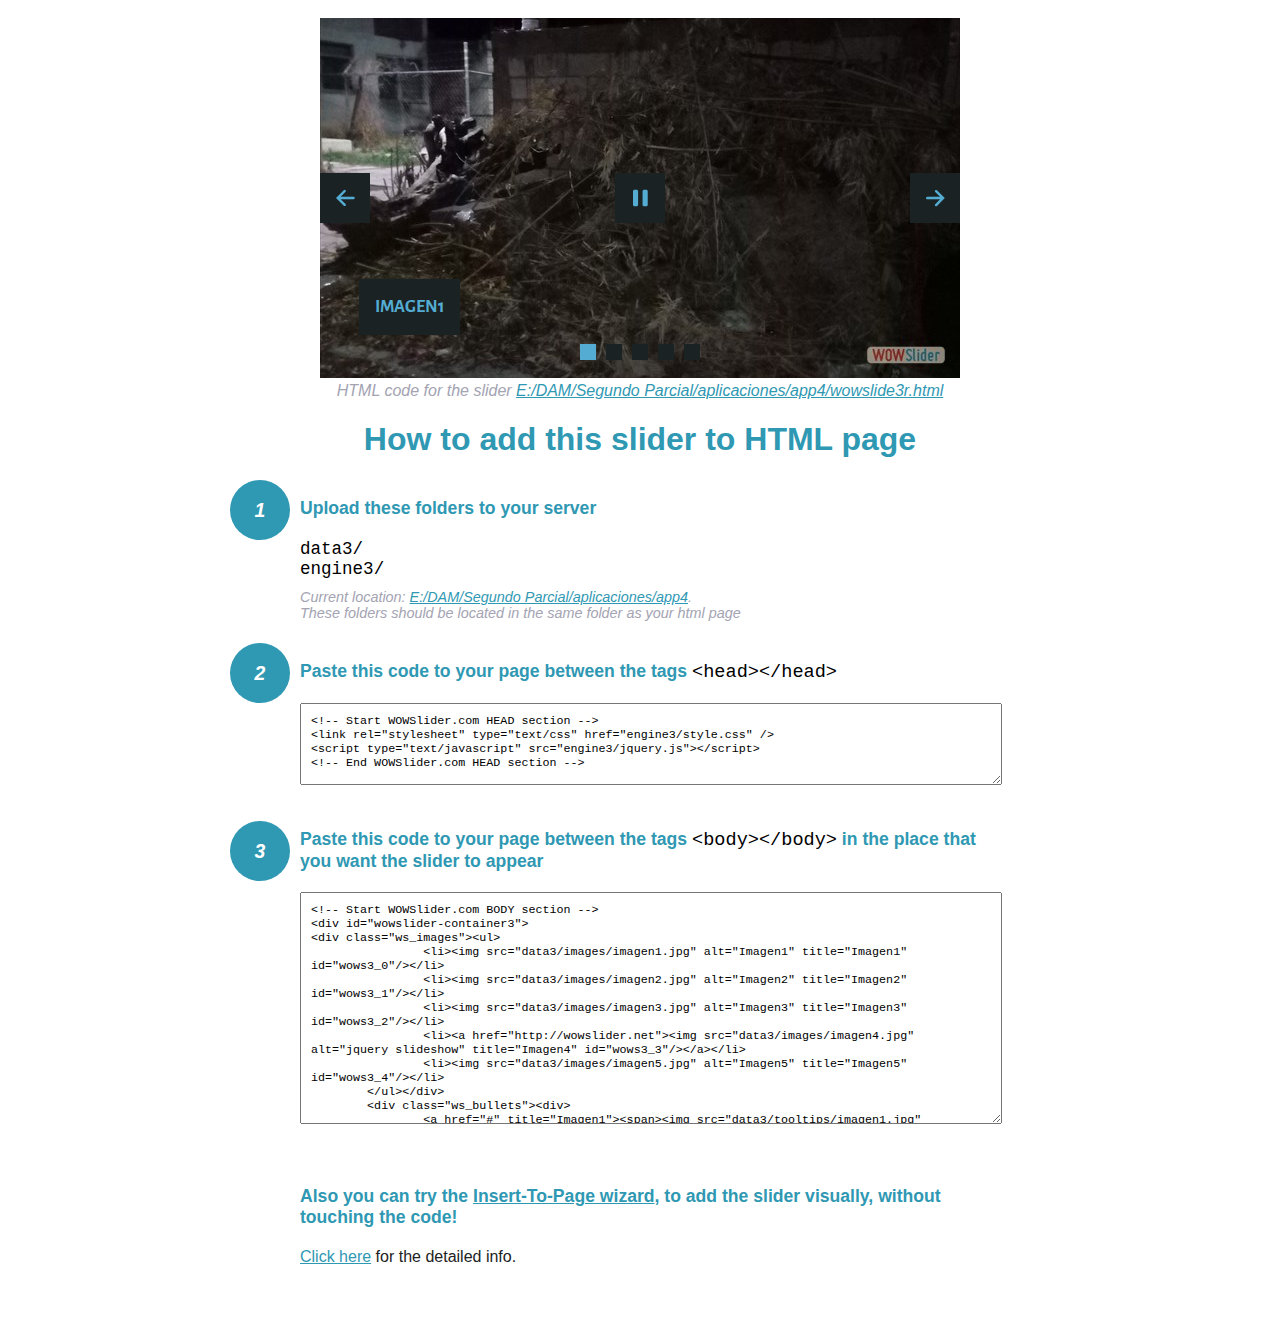
<file: wowslide3r-howto.html>
<!DOCTYPE html>
<html>
<head>
	<title>WOWSlider</title>
	<meta http-equiv="content-type" content="text/html; charset=utf-8" />
	<meta name="description" content="WOWSlider" />
	
	<!-- Start WOWSlider.com HEAD section --> <!-- add to the <head> of your page -->
	<link rel="stylesheet" type="text/css" href="engine3/style.css" />
	<script type="text/javascript" src="engine3/jquery.js"></script>
	<!-- End WOWSlider.com HEAD section -->


<style>
.instuction {
	font-family: sans-serif, Arial;
	display: block;
	margin: 0 auto;
	max-width: 820px;
	width: 100%;
	padding: 0 70px;
	color: #222;
	-webkit-box-sizing: border-box;
	-moz-box-sizing: border-box;
	box-sizing: border-box;
}
.instuction h1 img {
	max-width: 170px;
	vertical-align: middle;
	margin-bottom: 10px;
}
.instuction h1 {
	color: #2F98B3;
	text-align: center;
}
.instuction h2 {
	position: relative;
	font-size: 1.1em;
	color: #2F98B3;
	margin-bottom: 20px;
	margin-top: 40px;
}
.instuction h2 span.num {
	position: absolute;
	left: -70px;
	top: -18px;
	display: inline-block;
	vertical-align: middle;
	font-style: italic;
	font-size: 1.1em;
	width: 60px;
	height: 60px;
	line-height: 60px;
	text-align: center;
	background: #2F98B3;
	color: #fff;
	border-radius: 50%;
}
.instuction .mono {
	color: #000;
	font-family: monospace;
	font-size: 1.3em;
	font-weight: normal;
}
.instuction li.mono {
	font-size: 1.5em;
}

.instuction ul {
	font-size: 0.9em;
	margin-top: 0;
	padding-left: 0;
	list-style: none;
}
.instuction .note {
	color: #A3A3B2;
	font-style: italic;
	padding-top: 10px;
}
.instuction p.note {
	text-align: center;
	padding-top: 0;
	margin-top: 4px;
}
.instuction textarea {
	font-size: 0.9em;
	min-height: 60px;
	padding: 10px;
	margin: 0;
	overflow: auto;
	max-width: 100%;
	width: 100%;
}
.instuction a,
.instuction a:visited {
	color: #2F98B3;
}
</style>


</head>
<body style="margin:auto">

<br>

<!-- Start WOWSlider.com BODY section --> <!-- add to the <body> of your page -->
<div id="wowslider-container3">
<div class="ws_images"><ul>
		<li><img src="data3/images/imagen1.jpg" alt="Imagen1" title="Imagen1" id="wows3_0"/></li>
		<li><img src="data3/images/imagen2.jpg" alt="Imagen2" title="Imagen2" id="wows3_1"/></li>
		<li><img src="data3/images/imagen3.jpg" alt="Imagen3" title="Imagen3" id="wows3_2"/></li>
		<li><a href="http://wowslider.net"><img src="data3/images/imagen4.jpg" alt="jquery slideshow" title="Imagen4" id="wows3_3"/></a></li>
		<li><img src="data3/images/imagen5.jpg" alt="Imagen5" title="Imagen5" id="wows3_4"/></li>
	</ul></div>
	<div class="ws_bullets"><div>
		<a href="#" title="Imagen1"><span><img src="data3/tooltips/imagen1.jpg" alt="Imagen1"/>1</span></a>
		<a href="#" title="Imagen2"><span><img src="data3/tooltips/imagen2.jpg" alt="Imagen2"/>2</span></a>
		<a href="#" title="Imagen3"><span><img src="data3/tooltips/imagen3.jpg" alt="Imagen3"/>3</span></a>
		<a href="#" title="Imagen4"><span><img src="data3/tooltips/imagen4.jpg" alt="Imagen4"/>4</span></a>
		<a href="#" title="Imagen5"><span><img src="data3/tooltips/imagen5.jpg" alt="Imagen5"/>5</span></a>
	</div></div><div class="ws_script" style="position:absolute;left:-99%"><a href="http://wowslider.net">jquery carousel slider</a> by WOWSlider.com v8.8</div>
<div class="ws_shadow"></div>
</div>	
<script type="text/javascript" src="engine3/wowslider.js"></script>
<script type="text/javascript" src="engine3/script.js"></script>
<!-- End WOWSlider.com BODY section -->


<div class="instuction">
	<p class="note">HTML code for the slider <a href="file:///E:/DAM/Segundo Parcial/aplicaciones/app4/wowslide3r.html">E:/DAM/Segundo Parcial/aplicaciones/app4/wowslide3r.html</a></p>

	<h1>
		How to add this slider to HTML page
	</h1>

	<h2><span class="num">1</span> Upload these folders to your server</h2>
	<ul>
		<li class="mono">data3/</li>
		<li class="mono">engine3/</li>
		<li class="note">Current location: <a href="file:///E:/DAM/Segundo Parcial/aplicaciones/app4">E:/DAM/Segundo Parcial/aplicaciones/app4</a>. <br>These folders should be located in the same folder as your html page</li>
	</ul>

	<h2><span class="num">2</span> Paste this code to your page between the tags <span class="mono">&lt;head&gt;&lt;/head&gt;</span></h2>
	<textarea onclick="this.select()">&lt;!-- Start WOWSlider.com HEAD section --&gt;
&lt;link rel=&quot;stylesheet&quot; type=&quot;text/css&quot; href=&quot;engine3/style.css&quot; /&gt;
&lt;script type=&quot;text/javascript&quot; src=&quot;engine3/jquery.js&quot;&gt;&lt;/script&gt;
&lt;!-- End WOWSlider.com HEAD section --&gt;</textarea>


	<h2><span class="num" style="top: -8px;">3</span> Paste this code to your page between the tags <span class="mono">&lt;body&gt;&lt;/body&gt;</span> in the place that you want the slider to appear</h2>
	<textarea onclick="this.select()" rows="15">&lt;!-- Start WOWSlider.com BODY section --&gt;
&lt;div id=&quot;wowslider-container3&quot;&gt;
&lt;div class=&quot;ws_images&quot;&gt;&lt;ul&gt;
		&lt;li&gt;&lt;img src=&quot;data3/images/imagen1.jpg&quot; alt=&quot;Imagen1&quot; title=&quot;Imagen1&quot; id=&quot;wows3_0&quot;/&gt;&lt;/li&gt;
		&lt;li&gt;&lt;img src=&quot;data3/images/imagen2.jpg&quot; alt=&quot;Imagen2&quot; title=&quot;Imagen2&quot; id=&quot;wows3_1&quot;/&gt;&lt;/li&gt;
		&lt;li&gt;&lt;img src=&quot;data3/images/imagen3.jpg&quot; alt=&quot;Imagen3&quot; title=&quot;Imagen3&quot; id=&quot;wows3_2&quot;/&gt;&lt;/li&gt;
		&lt;li&gt;&lt;a href=&quot;http://wowslider.net&quot;&gt;&lt;img src=&quot;data3/images/imagen4.jpg&quot; alt=&quot;jquery slideshow&quot; title=&quot;Imagen4&quot; id=&quot;wows3_3&quot;/&gt;&lt;/a&gt;&lt;/li&gt;
		&lt;li&gt;&lt;img src=&quot;data3/images/imagen5.jpg&quot; alt=&quot;Imagen5&quot; title=&quot;Imagen5&quot; id=&quot;wows3_4&quot;/&gt;&lt;/li&gt;
	&lt;/ul&gt;&lt;/div&gt;
	&lt;div class=&quot;ws_bullets&quot;&gt;&lt;div&gt;
		&lt;a href=&quot;#&quot; title=&quot;Imagen1&quot;&gt;&lt;span&gt;&lt;img src=&quot;data3/tooltips/imagen1.jpg&quot; alt=&quot;Imagen1&quot;/&gt;1&lt;/span&gt;&lt;/a&gt;
		&lt;a href=&quot;#&quot; title=&quot;Imagen2&quot;&gt;&lt;span&gt;&lt;img src=&quot;data3/tooltips/imagen2.jpg&quot; alt=&quot;Imagen2&quot;/&gt;2&lt;/span&gt;&lt;/a&gt;
		&lt;a href=&quot;#&quot; title=&quot;Imagen3&quot;&gt;&lt;span&gt;&lt;img src=&quot;data3/tooltips/imagen3.jpg&quot; alt=&quot;Imagen3&quot;/&gt;3&lt;/span&gt;&lt;/a&gt;
		&lt;a href=&quot;#&quot; title=&quot;Imagen4&quot;&gt;&lt;span&gt;&lt;img src=&quot;data3/tooltips/imagen4.jpg&quot; alt=&quot;Imagen4&quot;/&gt;4&lt;/span&gt;&lt;/a&gt;
		&lt;a href=&quot;#&quot; title=&quot;Imagen5&quot;&gt;&lt;span&gt;&lt;img src=&quot;data3/tooltips/imagen5.jpg&quot; alt=&quot;Imagen5&quot;/&gt;5&lt;/span&gt;&lt;/a&gt;
	&lt;/div&gt;&lt;/div&gt;&lt;div class=&quot;ws_script&quot; style=&quot;position:absolute;left:-99%&quot;&gt;&lt;a href=&quot;http://wowslider.net&quot;&gt;jquery carousel slider&lt;/a&gt; by WOWSlider.com v8.8&lt;/div&gt;
&lt;div class=&quot;ws_shadow&quot;&gt;&lt;/div&gt;
&lt;/div&gt;	
&lt;script type=&quot;text/javascript&quot; src=&quot;engine3/wowslider.js&quot;&gt;&lt;/script&gt;
&lt;script type=&quot;text/javascript&quot; src=&quot;engine3/script.js&quot;&gt;&lt;/script&gt;
&lt;!-- End WOWSlider.com BODY section --&gt;</textarea>

<br><br>
<h2>Also you can try the <a href="http://wowslider.com/help/add-wowslider-to-page-2.html" target="_blank">Insert-To-Page wizard</a>, to add the slider visually, without touching the code!</h2>
<p>
	<a href="http://wowslider.com/help/add-wowslider-to-page-2.html" target="_blank">Click here</a> for the detailed info.
</p>
</div>

<br><br>
</body>
</html>
</file>
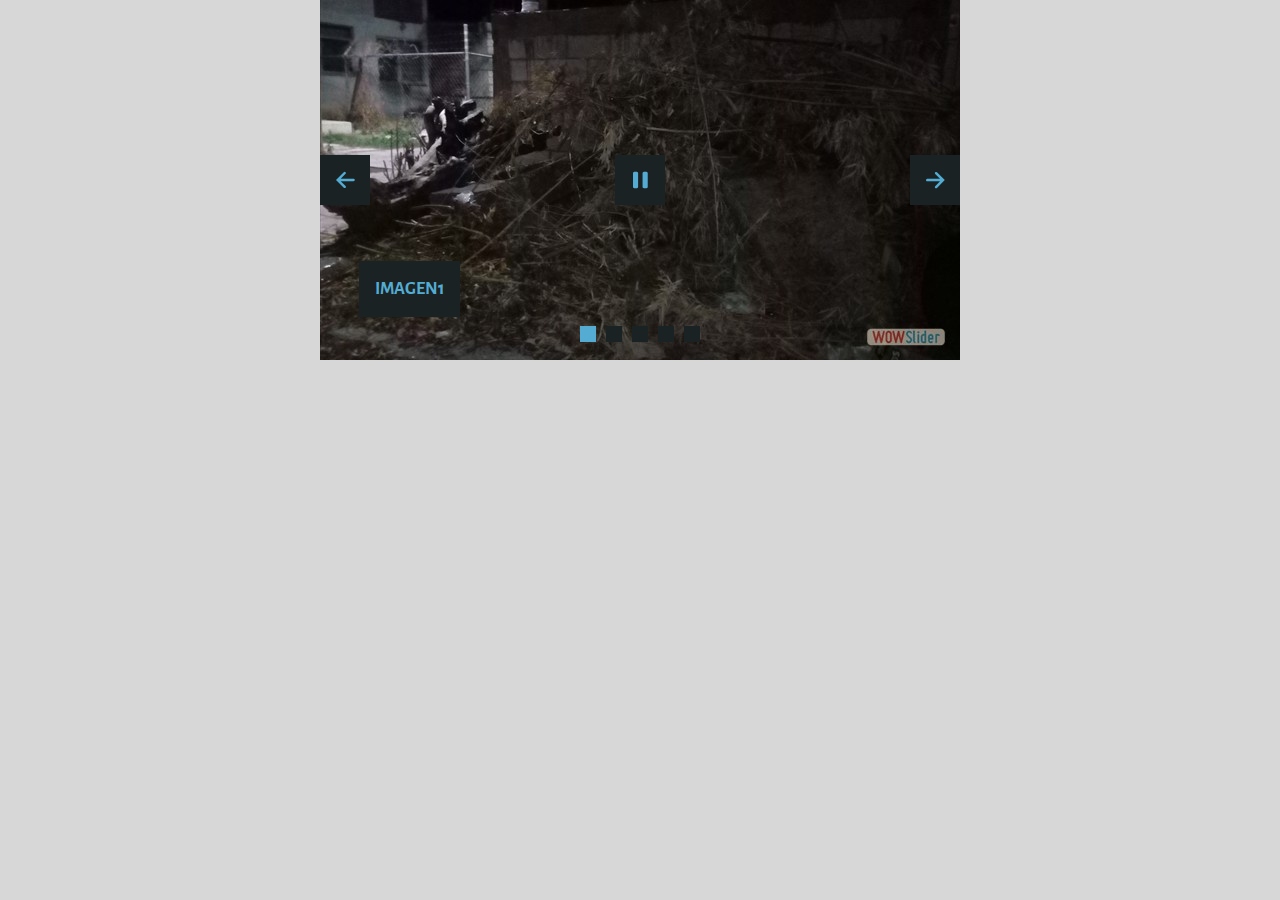
<file: wowslide3r.html>
<!DOCTYPE html>
<html>
<head>
	<title>Jquery carousel slider</title>
	<meta http-equiv="content-type" content="text/html; charset=utf-8" />
	<meta name="description" content="Made with WOW Slider - Create beautiful, responsive image sliders in a few clicks. Awesome skins and animations. Jquery carousel slider" />
	
	<!-- Start WOWSlider.com HEAD section --> <!-- add to the <head> of your page -->
	<link rel="stylesheet" type="text/css" href="engine3/style.css" />
	<script type="text/javascript" src="engine3/jquery.js"></script>
	<!-- End WOWSlider.com HEAD section -->

</head>
<body style="background-color:#d7d7d7;margin:auto">
	
	<!-- Start WOWSlider.com BODY section --> <!-- add to the <body> of your page -->
	<div id="wowslider-container3">
	<div class="ws_images"><ul>
		<li><img src="data3/images/imagen1.jpg" alt="Imagen1" title="Imagen1" id="wows3_0"/></li>
		<li><img src="data3/images/imagen2.jpg" alt="Imagen2" title="Imagen2" id="wows3_1"/></li>
		<li><img src="data3/images/imagen3.jpg" alt="Imagen3" title="Imagen3" id="wows3_2"/></li>
		<li><a href="http://wowslider.net"><img src="data3/images/imagen4.jpg" alt="jquery slideshow" title="Imagen4" id="wows3_3"/></a></li>
		<li><img src="data3/images/imagen5.jpg" alt="Imagen5" title="Imagen5" id="wows3_4"/></li>
	</ul></div>
	<div class="ws_bullets"><div>
		<a href="#" title="Imagen1"><span><img src="data3/tooltips/imagen1.jpg" alt="Imagen1"/>1</span></a>
		<a href="#" title="Imagen2"><span><img src="data3/tooltips/imagen2.jpg" alt="Imagen2"/>2</span></a>
		<a href="#" title="Imagen3"><span><img src="data3/tooltips/imagen3.jpg" alt="Imagen3"/>3</span></a>
		<a href="#" title="Imagen4"><span><img src="data3/tooltips/imagen4.jpg" alt="Imagen4"/>4</span></a>
		<a href="#" title="Imagen5"><span><img src="data3/tooltips/imagen5.jpg" alt="Imagen5"/>5</span></a>
	</div></div><div class="ws_script" style="position:absolute;left:-99%"><a href="http://wowslider.net">jquery carousel slider</a> by WOWSlider.com v8.8</div>
	<div class="ws_shadow"></div>
	</div>	
	<script type="text/javascript" src="engine3/wowslider.js"></script>
	<script type="text/javascript" src="engine3/script.js"></script>
	<!-- End WOWSlider.com BODY section -->

</body>
</html>
</file>
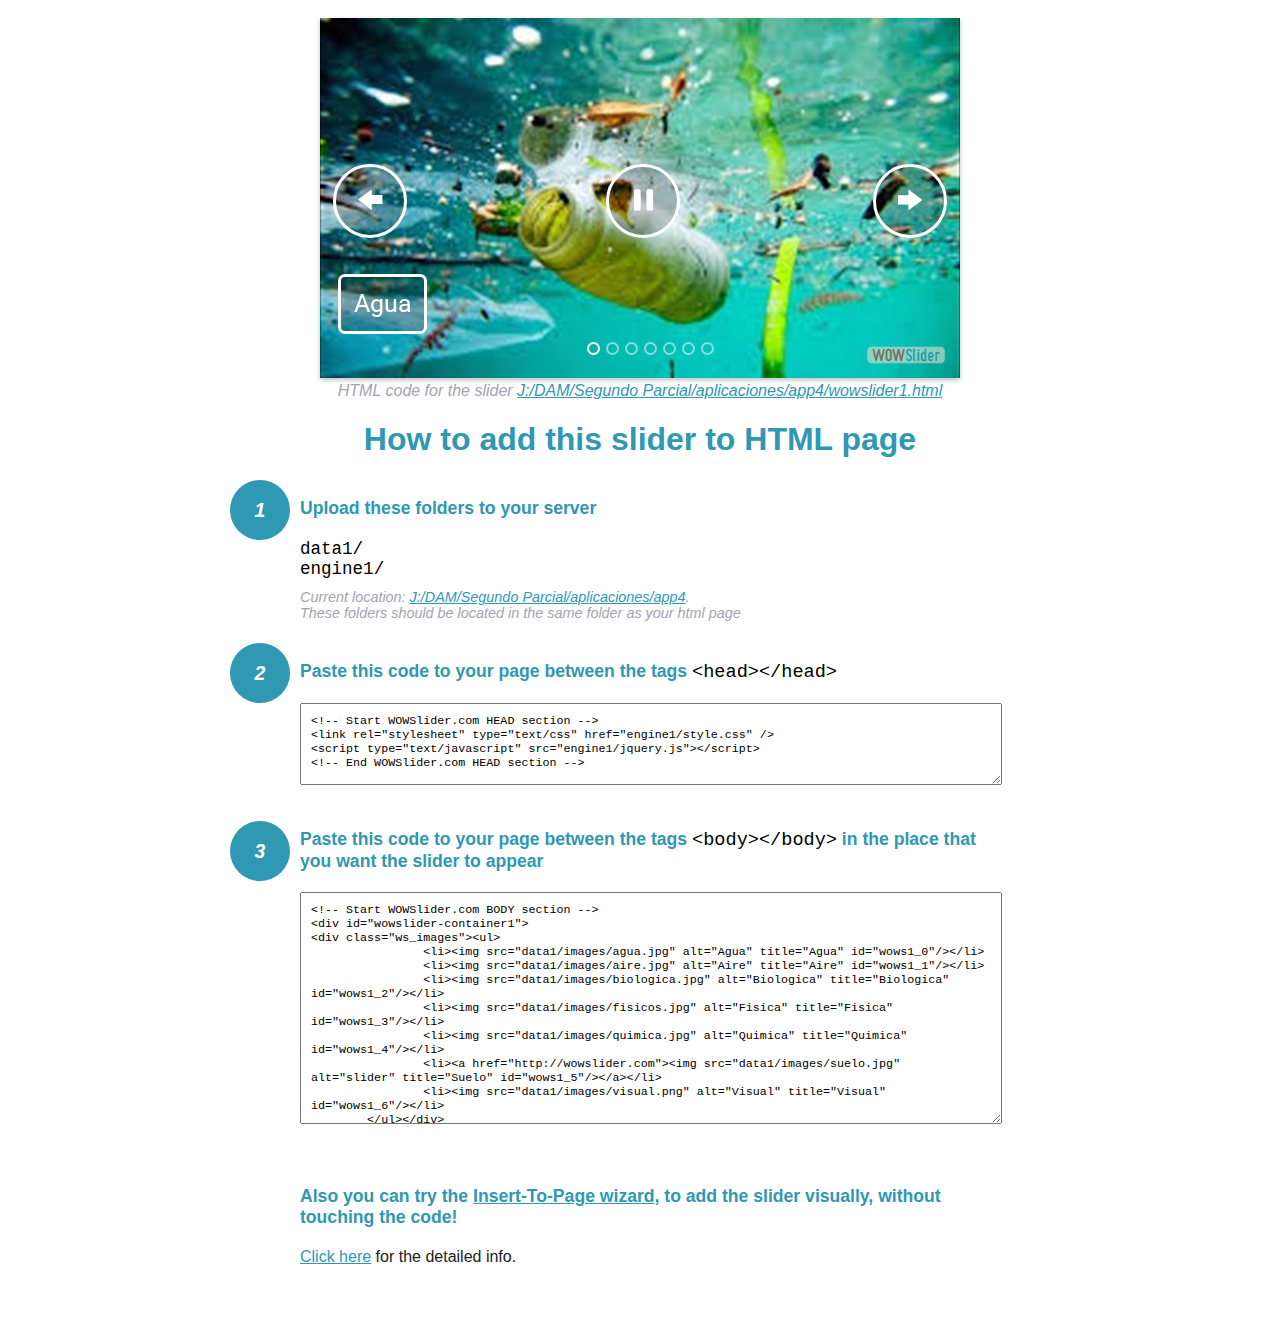
<file: wowslider1-howto.html>
<!DOCTYPE html>
<html>
<head>
	<title>WOWSlider</title>
	<meta http-equiv="content-type" content="text/html; charset=utf-8" />
	<meta name="description" content="WOWSlider" />
	
	<!-- Start WOWSlider.com HEAD section --> <!-- add to the <head> of your page -->
	<link rel="stylesheet" type="text/css" href="engine1/style.css" />
	<script type="text/javascript" src="engine1/jquery.js"></script>
	<!-- End WOWSlider.com HEAD section -->


<style>
.instuction {
	font-family: sans-serif, Arial;
	display: block;
	margin: 0 auto;
	max-width: 820px;
	width: 100%;
	padding: 0 70px;
	color: #222;
	-webkit-box-sizing: border-box;
	-moz-box-sizing: border-box;
	box-sizing: border-box;
}
.instuction h1 img {
	max-width: 170px;
	vertical-align: middle;
	margin-bottom: 10px;
}
.instuction h1 {
	color: #2F98B3;
	text-align: center;
}
.instuction h2 {
	position: relative;
	font-size: 1.1em;
	color: #2F98B3;
	margin-bottom: 20px;
	margin-top: 40px;
}
.instuction h2 span.num {
	position: absolute;
	left: -70px;
	top: -18px;
	display: inline-block;
	vertical-align: middle;
	font-style: italic;
	font-size: 1.1em;
	width: 60px;
	height: 60px;
	line-height: 60px;
	text-align: center;
	background: #2F98B3;
	color: #fff;
	border-radius: 50%;
}
.instuction .mono {
	color: #000;
	font-family: monospace;
	font-size: 1.3em;
	font-weight: normal;
}
.instuction li.mono {
	font-size: 1.5em;
}

.instuction ul {
	font-size: 0.9em;
	margin-top: 0;
	padding-left: 0;
	list-style: none;
}
.instuction .note {
	color: #A3A3B2;
	font-style: italic;
	padding-top: 10px;
}
.instuction p.note {
	text-align: center;
	padding-top: 0;
	margin-top: 4px;
}
.instuction textarea {
	font-size: 0.9em;
	min-height: 60px;
	padding: 10px;
	margin: 0;
	overflow: auto;
	max-width: 100%;
	width: 100%;
}
.instuction a,
.instuction a:visited {
	color: #2F98B3;
}
</style>


</head>
<body style="margin:auto">

<br>

<!-- Start WOWSlider.com BODY section --> <!-- add to the <body> of your page -->
<div id="wowslider-container1">
<div class="ws_images"><ul>
		<li><img src="data1/images/agua.jpg" alt="Agua" title="Agua" id="wows1_0"/></li>
		<li><img src="data1/images/aire.jpg" alt="Aire" title="Aire" id="wows1_1"/></li>
		<li><img src="data1/images/biologica.jpg" alt="Biologica" title="Biologica" id="wows1_2"/></li>
		<li><img src="data1/images/fisicos.jpg" alt="Fisica" title="Fisica" id="wows1_3"/></li>
		<li><img src="data1/images/quimica.jpg" alt="Quimica" title="Quimica" id="wows1_4"/></li>
		<li><a href="http://wowslider.com"><img src="data1/images/suelo.jpg" alt="slider" title="Suelo" id="wows1_5"/></a></li>
		<li><img src="data1/images/visual.png" alt="Visual" title="Visual" id="wows1_6"/></li>
	</ul></div>
	<div class="ws_bullets"><div>
		<a href="#" title="Agua"><span><img src="data1/tooltips/agua.jpg" alt="Agua"/>1</span></a>
		<a href="#" title="Aire"><span><img src="data1/tooltips/aire.jpg" alt="Aire"/>2</span></a>
		<a href="#" title="Biologica"><span><img src="data1/tooltips/biologica.jpg" alt="Biologica"/>3</span></a>
		<a href="#" title="Fisica"><span><img src="data1/tooltips/fisicos.jpg" alt="Fisica"/>4</span></a>
		<a href="#" title="Quimica"><span><img src="data1/tooltips/quimica.jpg" alt="Quimica"/>5</span></a>
		<a href="#" title="Suelo"><span><img src="data1/tooltips/suelo.jpg" alt="Suelo"/>6</span></a>
		<a href="#" title="Visual"><span><img src="data1/tooltips/visual.png" alt="Visual"/>7</span></a>
	</div></div><div class="ws_script" style="position:absolute;left:-99%"><a href="http://wowslider.com/vi">css slider</a> by WOWSlider.com v8.7</div>
<div class="ws_shadow"></div>
</div>	
<script type="text/javascript" src="engine1/wowslider.js"></script>
<script type="text/javascript" src="engine1/script.js"></script>
<!-- End WOWSlider.com BODY section -->


<div class="instuction">
	<p class="note">HTML code for the slider <a href="file:///J:/DAM/Segundo Parcial/aplicaciones/app4/wowslider1.html">J:/DAM/Segundo Parcial/aplicaciones/app4/wowslider1.html</a></p>

	<h1>
		How to add this slider to HTML page
	</h1>

	<h2><span class="num">1</span> Upload these folders to your server</h2>
	<ul>
		<li class="mono">data1/</li>
		<li class="mono">engine1/</li>
		<li class="note">Current location: <a href="file:///J:/DAM/Segundo Parcial/aplicaciones/app4">J:/DAM/Segundo Parcial/aplicaciones/app4</a>. <br>These folders should be located in the same folder as your html page</li>
	</ul>

	<h2><span class="num">2</span> Paste this code to your page between the tags <span class="mono">&lt;head&gt;&lt;/head&gt;</span></h2>
	<textarea onclick="this.select()">&lt;!-- Start WOWSlider.com HEAD section --&gt;
&lt;link rel=&quot;stylesheet&quot; type=&quot;text/css&quot; href=&quot;engine1/style.css&quot; /&gt;
&lt;script type=&quot;text/javascript&quot; src=&quot;engine1/jquery.js&quot;&gt;&lt;/script&gt;
&lt;!-- End WOWSlider.com HEAD section --&gt;</textarea>


	<h2><span class="num" style="top: -8px;">3</span> Paste this code to your page between the tags <span class="mono">&lt;body&gt;&lt;/body&gt;</span> in the place that you want the slider to appear</h2>
	<textarea onclick="this.select()" rows="15">&lt;!-- Start WOWSlider.com BODY section --&gt;
&lt;div id=&quot;wowslider-container1&quot;&gt;
&lt;div class=&quot;ws_images&quot;&gt;&lt;ul&gt;
		&lt;li&gt;&lt;img src=&quot;data1/images/agua.jpg&quot; alt=&quot;Agua&quot; title=&quot;Agua&quot; id=&quot;wows1_0&quot;/&gt;&lt;/li&gt;
		&lt;li&gt;&lt;img src=&quot;data1/images/aire.jpg&quot; alt=&quot;Aire&quot; title=&quot;Aire&quot; id=&quot;wows1_1&quot;/&gt;&lt;/li&gt;
		&lt;li&gt;&lt;img src=&quot;data1/images/biologica.jpg&quot; alt=&quot;Biologica&quot; title=&quot;Biologica&quot; id=&quot;wows1_2&quot;/&gt;&lt;/li&gt;
		&lt;li&gt;&lt;img src=&quot;data1/images/fisicos.jpg&quot; alt=&quot;Fisica&quot; title=&quot;Fisica&quot; id=&quot;wows1_3&quot;/&gt;&lt;/li&gt;
		&lt;li&gt;&lt;img src=&quot;data1/images/quimica.jpg&quot; alt=&quot;Quimica&quot; title=&quot;Quimica&quot; id=&quot;wows1_4&quot;/&gt;&lt;/li&gt;
		&lt;li&gt;&lt;a href=&quot;http://wowslider.com&quot;&gt;&lt;img src=&quot;data1/images/suelo.jpg&quot; alt=&quot;slider&quot; title=&quot;Suelo&quot; id=&quot;wows1_5&quot;/&gt;&lt;/a&gt;&lt;/li&gt;
		&lt;li&gt;&lt;img src=&quot;data1/images/visual.png&quot; alt=&quot;Visual&quot; title=&quot;Visual&quot; id=&quot;wows1_6&quot;/&gt;&lt;/li&gt;
	&lt;/ul&gt;&lt;/div&gt;
	&lt;div class=&quot;ws_bullets&quot;&gt;&lt;div&gt;
		&lt;a href=&quot;#&quot; title=&quot;Agua&quot;&gt;&lt;span&gt;&lt;img src=&quot;data1/tooltips/agua.jpg&quot; alt=&quot;Agua&quot;/&gt;1&lt;/span&gt;&lt;/a&gt;
		&lt;a href=&quot;#&quot; title=&quot;Aire&quot;&gt;&lt;span&gt;&lt;img src=&quot;data1/tooltips/aire.jpg&quot; alt=&quot;Aire&quot;/&gt;2&lt;/span&gt;&lt;/a&gt;
		&lt;a href=&quot;#&quot; title=&quot;Biologica&quot;&gt;&lt;span&gt;&lt;img src=&quot;data1/tooltips/biologica.jpg&quot; alt=&quot;Biologica&quot;/&gt;3&lt;/span&gt;&lt;/a&gt;
		&lt;a href=&quot;#&quot; title=&quot;Fisica&quot;&gt;&lt;span&gt;&lt;img src=&quot;data1/tooltips/fisicos.jpg&quot; alt=&quot;Fisica&quot;/&gt;4&lt;/span&gt;&lt;/a&gt;
		&lt;a href=&quot;#&quot; title=&quot;Quimica&quot;&gt;&lt;span&gt;&lt;img src=&quot;data1/tooltips/quimica.jpg&quot; alt=&quot;Quimica&quot;/&gt;5&lt;/span&gt;&lt;/a&gt;
		&lt;a href=&quot;#&quot; title=&quot;Suelo&quot;&gt;&lt;span&gt;&lt;img src=&quot;data1/tooltips/suelo.jpg&quot; alt=&quot;Suelo&quot;/&gt;6&lt;/span&gt;&lt;/a&gt;
		&lt;a href=&quot;#&quot; title=&quot;Visual&quot;&gt;&lt;span&gt;&lt;img src=&quot;data1/tooltips/visual.png&quot; alt=&quot;Visual&quot;/&gt;7&lt;/span&gt;&lt;/a&gt;
	&lt;/div&gt;&lt;/div&gt;&lt;div class=&quot;ws_script&quot; style=&quot;position:absolute;left:-99%&quot;&gt;&lt;a href=&quot;http://wowslider.com/vi&quot;&gt;css slider&lt;/a&gt; by WOWSlider.com v8.7&lt;/div&gt;
&lt;div class=&quot;ws_shadow&quot;&gt;&lt;/div&gt;
&lt;/div&gt;	
&lt;script type=&quot;text/javascript&quot; src=&quot;engine1/wowslider.js&quot;&gt;&lt;/script&gt;
&lt;script type=&quot;text/javascript&quot; src=&quot;engine1/script.js&quot;&gt;&lt;/script&gt;
&lt;!-- End WOWSlider.com BODY section --&gt;</textarea>

<br><br>
<h2>Also you can try the <a href="http://wowslider.com/help/add-wowslider-to-page-2.html" target="_blank">Insert-To-Page wizard</a>, to add the slider visually, without touching the code!</h2>
<p>
	<a href="http://wowslider.com/help/add-wowslider-to-page-2.html" target="_blank">Click here</a> for the detailed info.
</p>
</div>

<br><br>
</body>
</html>
</file>
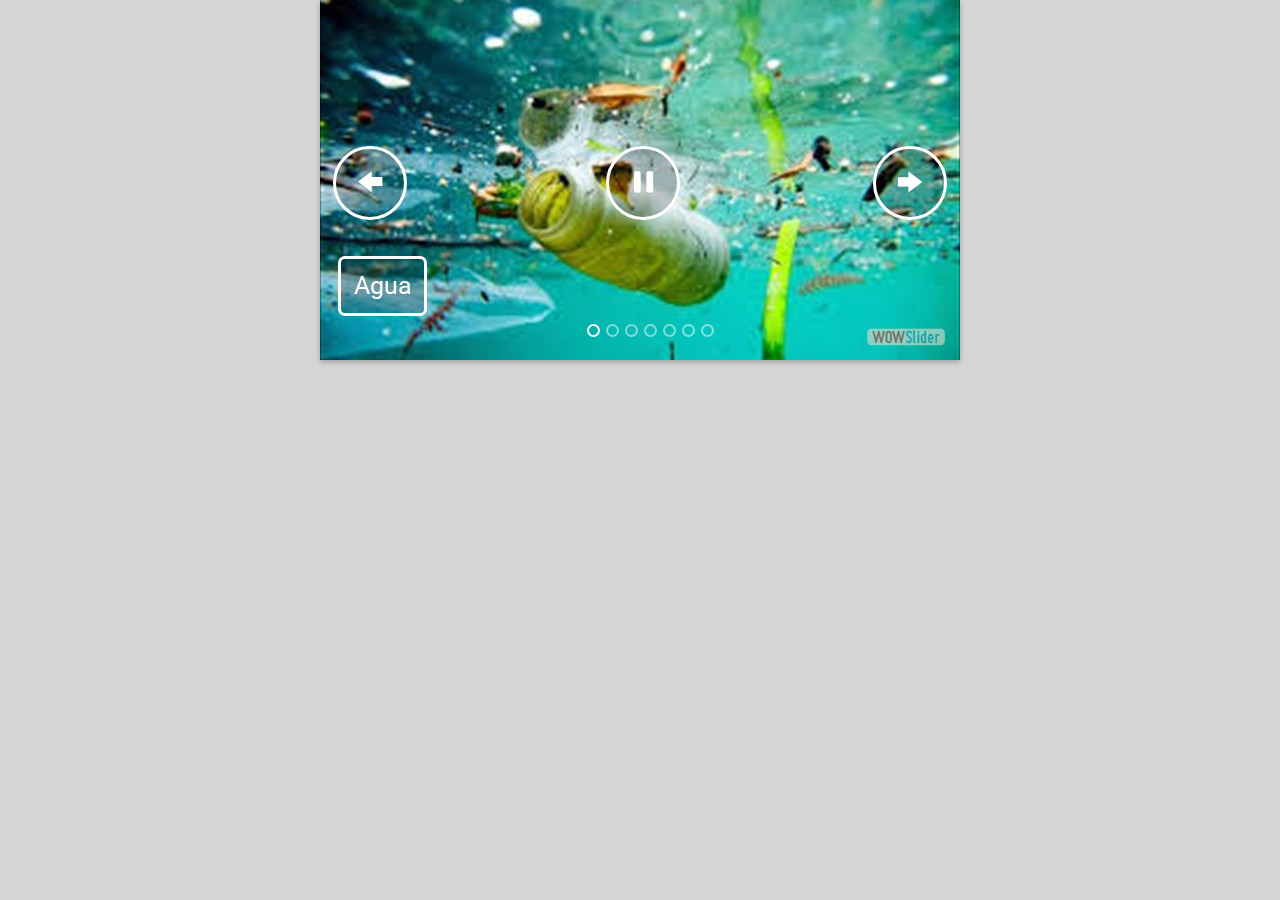
<file: wowslider1.html>
<!DOCTYPE html>
<html>
<head>
	<title>Css slider</title>
	<meta http-equiv="content-type" content="text/html; charset=utf-8" />
	<meta name="description" content="Made with WOW Slider - Create beautiful, responsive image sliders in a few clicks. Awesome skins and animations. Css slider" />
	
	<!-- Start WOWSlider.com HEAD section --> <!-- add to the <head> of your page -->
	<link rel="stylesheet" type="text/css" href="engine1/style.css" />
	<script type="text/javascript" src="engine1/jquery.js"></script>
	<!-- End WOWSlider.com HEAD section -->

</head>
<body style="background-color:#d6d6d6;margin:auto">
	
	<!-- Start WOWSlider.com BODY section --> <!-- add to the <body> of your page -->
	<div id="wowslider-container1">
	<div class="ws_images"><ul>
		<li><img src="data1/images/agua.jpg" alt="Agua" title="Agua" id="wows1_0"/></li>
		<li><img src="data1/images/aire.jpg" alt="Aire" title="Aire" id="wows1_1"/></li>
		<li><img src="data1/images/biologica.jpg" alt="Biologica" title="Biologica" id="wows1_2"/></li>
		<li><img src="data1/images/fisicos.jpg" alt="Fisica" title="Fisica" id="wows1_3"/></li>
		<li><img src="data1/images/quimica.jpg" alt="Quimica" title="Quimica" id="wows1_4"/></li>
		<li><a href="http://wowslider.com"><img src="data1/images/suelo.jpg" alt="slider" title="Suelo" id="wows1_5"/></a></li>
		<li><img src="data1/images/visual.png" alt="Visual" title="Visual" id="wows1_6"/></li>
	</ul></div>
	<div class="ws_bullets"><div>
		<a href="#" title="Agua"><span><img src="data1/tooltips/agua.jpg" alt="Agua"/>1</span></a>
		<a href="#" title="Aire"><span><img src="data1/tooltips/aire.jpg" alt="Aire"/>2</span></a>
		<a href="#" title="Biologica"><span><img src="data1/tooltips/biologica.jpg" alt="Biologica"/>3</span></a>
		<a href="#" title="Fisica"><span><img src="data1/tooltips/fisicos.jpg" alt="Fisica"/>4</span></a>
		<a href="#" title="Quimica"><span><img src="data1/tooltips/quimica.jpg" alt="Quimica"/>5</span></a>
		<a href="#" title="Suelo"><span><img src="data1/tooltips/suelo.jpg" alt="Suelo"/>6</span></a>
		<a href="#" title="Visual"><span><img src="data1/tooltips/visual.png" alt="Visual"/>7</span></a>
	</div></div><div class="ws_script" style="position:absolute;left:-99%"><a href="http://wowslider.com/vi">css slider</a> by WOWSlider.com v8.7</div>
	<div class="ws_shadow"></div>
	</div>	
	<script type="text/javascript" src="engine1/wowslider.js"></script>
	<script type="text/javascript" src="engine1/script.js"></script>
	<!-- End WOWSlider.com BODY section -->

</body>
</html>
</file>
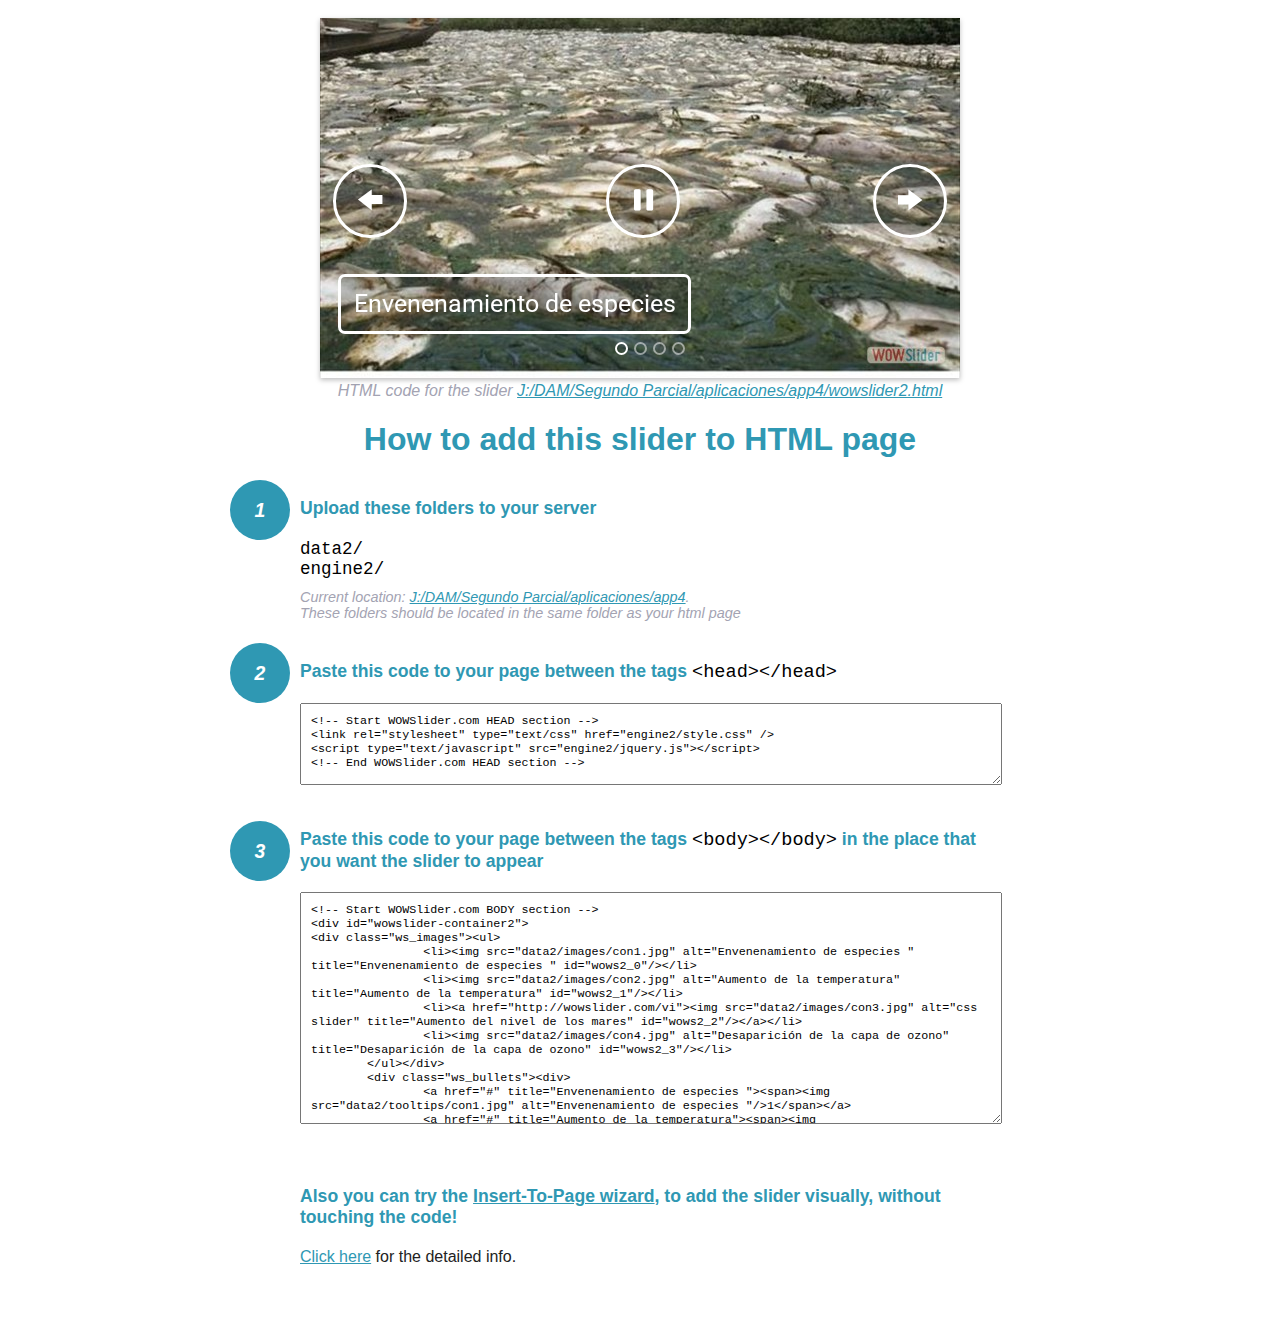
<file: wowslider2-howto.html>
<!DOCTYPE html>
<html>
<head>
	<title>WOWSlider</title>
	<meta http-equiv="content-type" content="text/html; charset=utf-8" />
	<meta name="description" content="WOWSlider" />
	
	<!-- Start WOWSlider.com HEAD section --> <!-- add to the <head> of your page -->
	<link rel="stylesheet" type="text/css" href="engine2/style.css" />
	<script type="text/javascript" src="engine2/jquery.js"></script>
	<!-- End WOWSlider.com HEAD section -->


<style>
.instuction {
	font-family: sans-serif, Arial;
	display: block;
	margin: 0 auto;
	max-width: 820px;
	width: 100%;
	padding: 0 70px;
	color: #222;
	-webkit-box-sizing: border-box;
	-moz-box-sizing: border-box;
	box-sizing: border-box;
}
.instuction h1 img {
	max-width: 170px;
	vertical-align: middle;
	margin-bottom: 10px;
}
.instuction h1 {
	color: #2F98B3;
	text-align: center;
}
.instuction h2 {
	position: relative;
	font-size: 1.1em;
	color: #2F98B3;
	margin-bottom: 20px;
	margin-top: 40px;
}
.instuction h2 span.num {
	position: absolute;
	left: -70px;
	top: -18px;
	display: inline-block;
	vertical-align: middle;
	font-style: italic;
	font-size: 1.1em;
	width: 60px;
	height: 60px;
	line-height: 60px;
	text-align: center;
	background: #2F98B3;
	color: #fff;
	border-radius: 50%;
}
.instuction .mono {
	color: #000;
	font-family: monospace;
	font-size: 1.3em;
	font-weight: normal;
}
.instuction li.mono {
	font-size: 1.5em;
}

.instuction ul {
	font-size: 0.9em;
	margin-top: 0;
	padding-left: 0;
	list-style: none;
}
.instuction .note {
	color: #A3A3B2;
	font-style: italic;
	padding-top: 10px;
}
.instuction p.note {
	text-align: center;
	padding-top: 0;
	margin-top: 4px;
}
.instuction textarea {
	font-size: 0.9em;
	min-height: 60px;
	padding: 10px;
	margin: 0;
	overflow: auto;
	max-width: 100%;
	width: 100%;
}
.instuction a,
.instuction a:visited {
	color: #2F98B3;
}
</style>


</head>
<body style="margin:auto">

<br>

<!-- Start WOWSlider.com BODY section --> <!-- add to the <body> of your page -->
<div id="wowslider-container2">
<div class="ws_images"><ul>
		<li><img src="data2/images/con1.jpg" alt="Envenenamiento de especies " title="Envenenamiento de especies " id="wows2_0"/></li>
		<li><img src="data2/images/con2.jpg" alt="Aumento de la temperatura" title="Aumento de la temperatura" id="wows2_1"/></li>
		<li><a href="http://wowslider.com/vi"><img src="data2/images/con3.jpg" alt="css slider" title="Aumento del nivel de los mares" id="wows2_2"/></a></li>
		<li><img src="data2/images/con4.jpg" alt="Desaparición de la capa de ozono" title="Desaparición de la capa de ozono" id="wows2_3"/></li>
	</ul></div>
	<div class="ws_bullets"><div>
		<a href="#" title="Envenenamiento de especies "><span><img src="data2/tooltips/con1.jpg" alt="Envenenamiento de especies "/>1</span></a>
		<a href="#" title="Aumento de la temperatura"><span><img src="data2/tooltips/con2.jpg" alt="Aumento de la temperatura"/>2</span></a>
		<a href="#" title="Aumento del nivel de los mares"><span><img src="data2/tooltips/con3.jpg" alt="Aumento del nivel de los mares"/>3</span></a>
		<a href="#" title="Desaparición de la capa de ozono"><span><img src="data2/tooltips/con4.jpg" alt="Desaparición de la capa de ozono"/>4</span></a>
	</div></div><div class="ws_script" style="position:absolute;left:-99%"><a href="http://wowslider.com/vi">css slider</a> by WOWSlider.com v8.7</div>
<div class="ws_shadow"></div>
</div>	
<script type="text/javascript" src="engine2/wowslider.js"></script>
<script type="text/javascript" src="engine2/script.js"></script>
<!-- End WOWSlider.com BODY section -->


<div class="instuction">
	<p class="note">HTML code for the slider <a href="file:///J:/DAM/Segundo Parcial/aplicaciones/app4/wowslider2.html">J:/DAM/Segundo Parcial/aplicaciones/app4/wowslider2.html</a></p>

	<h1>
		How to add this slider to HTML page
	</h1>

	<h2><span class="num">1</span> Upload these folders to your server</h2>
	<ul>
		<li class="mono">data2/</li>
		<li class="mono">engine2/</li>
		<li class="note">Current location: <a href="file:///J:/DAM/Segundo Parcial/aplicaciones/app4">J:/DAM/Segundo Parcial/aplicaciones/app4</a>. <br>These folders should be located in the same folder as your html page</li>
	</ul>

	<h2><span class="num">2</span> Paste this code to your page between the tags <span class="mono">&lt;head&gt;&lt;/head&gt;</span></h2>
	<textarea onclick="this.select()">&lt;!-- Start WOWSlider.com HEAD section --&gt;
&lt;link rel=&quot;stylesheet&quot; type=&quot;text/css&quot; href=&quot;engine2/style.css&quot; /&gt;
&lt;script type=&quot;text/javascript&quot; src=&quot;engine2/jquery.js&quot;&gt;&lt;/script&gt;
&lt;!-- End WOWSlider.com HEAD section --&gt;</textarea>


	<h2><span class="num" style="top: -8px;">3</span> Paste this code to your page between the tags <span class="mono">&lt;body&gt;&lt;/body&gt;</span> in the place that you want the slider to appear</h2>
	<textarea onclick="this.select()" rows="15">&lt;!-- Start WOWSlider.com BODY section --&gt;
&lt;div id=&quot;wowslider-container2&quot;&gt;
&lt;div class=&quot;ws_images&quot;&gt;&lt;ul&gt;
		&lt;li&gt;&lt;img src=&quot;data2/images/con1.jpg&quot; alt=&quot;Envenenamiento de especies &quot; title=&quot;Envenenamiento de especies &quot; id=&quot;wows2_0&quot;/&gt;&lt;/li&gt;
		&lt;li&gt;&lt;img src=&quot;data2/images/con2.jpg&quot; alt=&quot;Aumento de la temperatura&quot; title=&quot;Aumento de la temperatura&quot; id=&quot;wows2_1&quot;/&gt;&lt;/li&gt;
		&lt;li&gt;&lt;a href=&quot;http://wowslider.com/vi&quot;&gt;&lt;img src=&quot;data2/images/con3.jpg&quot; alt=&quot;css slider&quot; title=&quot;Aumento del nivel de los mares&quot; id=&quot;wows2_2&quot;/&gt;&lt;/a&gt;&lt;/li&gt;
		&lt;li&gt;&lt;img src=&quot;data2/images/con4.jpg&quot; alt=&quot;Desaparición de la capa de ozono&quot; title=&quot;Desaparición de la capa de ozono&quot; id=&quot;wows2_3&quot;/&gt;&lt;/li&gt;
	&lt;/ul&gt;&lt;/div&gt;
	&lt;div class=&quot;ws_bullets&quot;&gt;&lt;div&gt;
		&lt;a href=&quot;#&quot; title=&quot;Envenenamiento de especies &quot;&gt;&lt;span&gt;&lt;img src=&quot;data2/tooltips/con1.jpg&quot; alt=&quot;Envenenamiento de especies &quot;/&gt;1&lt;/span&gt;&lt;/a&gt;
		&lt;a href=&quot;#&quot; title=&quot;Aumento de la temperatura&quot;&gt;&lt;span&gt;&lt;img src=&quot;data2/tooltips/con2.jpg&quot; alt=&quot;Aumento de la temperatura&quot;/&gt;2&lt;/span&gt;&lt;/a&gt;
		&lt;a href=&quot;#&quot; title=&quot;Aumento del nivel de los mares&quot;&gt;&lt;span&gt;&lt;img src=&quot;data2/tooltips/con3.jpg&quot; alt=&quot;Aumento del nivel de los mares&quot;/&gt;3&lt;/span&gt;&lt;/a&gt;
		&lt;a href=&quot;#&quot; title=&quot;Desaparición de la capa de ozono&quot;&gt;&lt;span&gt;&lt;img src=&quot;data2/tooltips/con4.jpg&quot; alt=&quot;Desaparición de la capa de ozono&quot;/&gt;4&lt;/span&gt;&lt;/a&gt;
	&lt;/div&gt;&lt;/div&gt;&lt;div class=&quot;ws_script&quot; style=&quot;position:absolute;left:-99%&quot;&gt;&lt;a href=&quot;http://wowslider.com/vi&quot;&gt;css slider&lt;/a&gt; by WOWSlider.com v8.7&lt;/div&gt;
&lt;div class=&quot;ws_shadow&quot;&gt;&lt;/div&gt;
&lt;/div&gt;	
&lt;script type=&quot;text/javascript&quot; src=&quot;engine2/wowslider.js&quot;&gt;&lt;/script&gt;
&lt;script type=&quot;text/javascript&quot; src=&quot;engine2/script.js&quot;&gt;&lt;/script&gt;
&lt;!-- End WOWSlider.com BODY section --&gt;</textarea>

<br><br>
<h2>Also you can try the <a href="http://wowslider.com/help/add-wowslider-to-page-2.html" target="_blank">Insert-To-Page wizard</a>, to add the slider visually, without touching the code!</h2>
<p>
	<a href="http://wowslider.com/help/add-wowslider-to-page-2.html" target="_blank">Click here</a> for the detailed info.
</p>
</div>

<br><br>
</body>
</html>
</file>
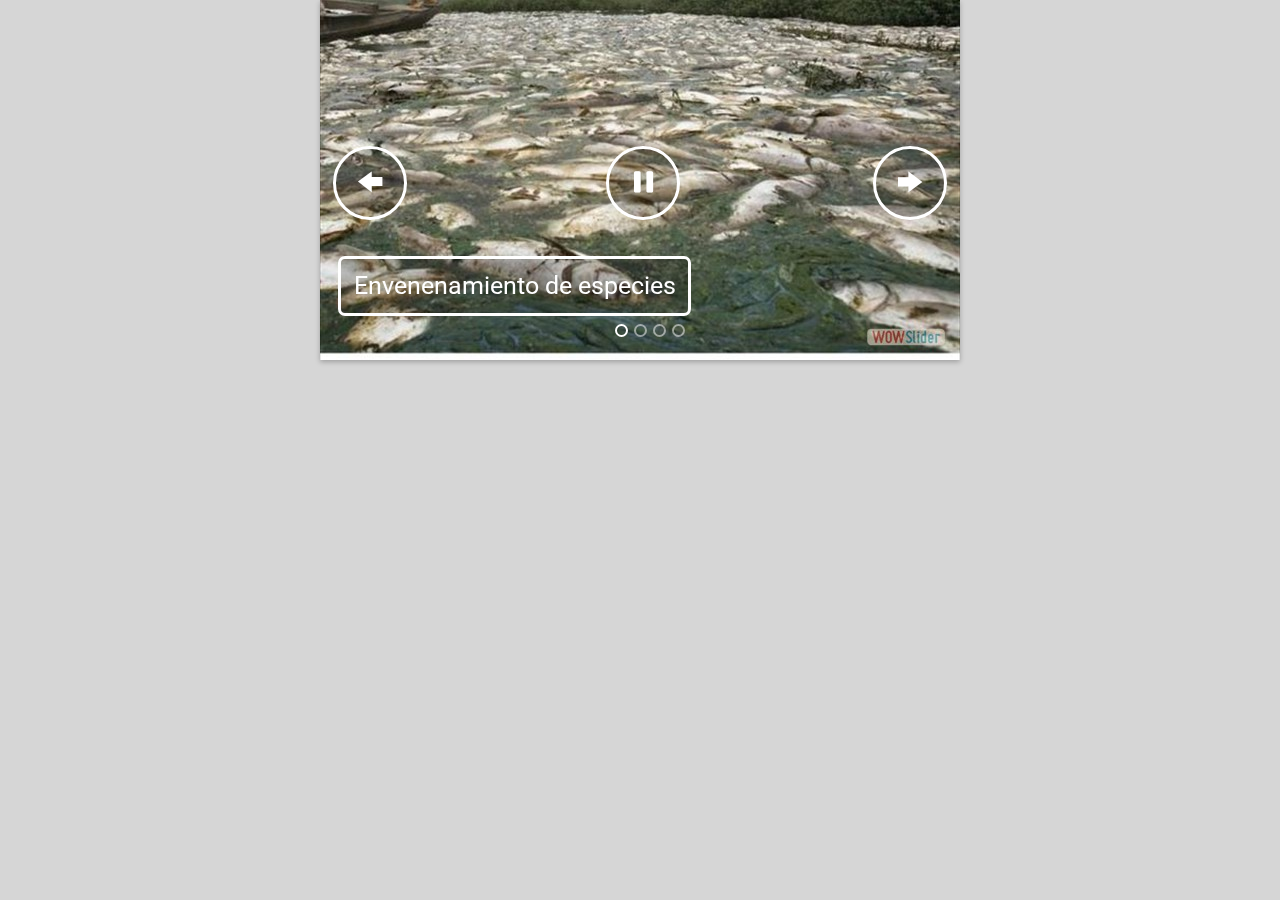
<file: wowslider2.html>
<!DOCTYPE html>
<html>
<head>
	<title>Css slider</title>
	<meta http-equiv="content-type" content="text/html; charset=utf-8" />
	<meta name="description" content="Made with WOW Slider - Create beautiful, responsive image sliders in a few clicks. Awesome skins and animations. Css slider" />
	
	<!-- Start WOWSlider.com HEAD section --> <!-- add to the <head> of your page -->
	<link rel="stylesheet" type="text/css" href="engine2/style.css" />
	<script type="text/javascript" src="engine2/jquery.js"></script>
	<!-- End WOWSlider.com HEAD section -->

</head>
<body style="background-color:#d6d6d6;margin:auto">
	
	<!-- Start WOWSlider.com BODY section --> <!-- add to the <body> of your page -->
	<div id="wowslider-container2">
	<div class="ws_images"><ul>
		<li><img src="data2/images/con1.jpg" alt="Envenenamiento de especies " title="Envenenamiento de especies " id="wows2_0"/></li>
		<li><img src="data2/images/con2.jpg" alt="Aumento de la temperatura" title="Aumento de la temperatura" id="wows2_1"/></li>
		<li><a href="http://wowslider.com/vi"><img src="data2/images/con3.jpg" alt="css slider" title="Aumento del nivel de los mares" id="wows2_2"/></a></li>
		<li><img src="data2/images/con4.jpg" alt="Desaparición de la capa de ozono" title="Desaparición de la capa de ozono" id="wows2_3"/></li>
	</ul></div>
	<div class="ws_bullets"><div>
		<a href="#" title="Envenenamiento de especies "><span><img src="data2/tooltips/con1.jpg" alt="Envenenamiento de especies "/>1</span></a>
		<a href="#" title="Aumento de la temperatura"><span><img src="data2/tooltips/con2.jpg" alt="Aumento de la temperatura"/>2</span></a>
		<a href="#" title="Aumento del nivel de los mares"><span><img src="data2/tooltips/con3.jpg" alt="Aumento del nivel de los mares"/>3</span></a>
		<a href="#" title="Desaparición de la capa de ozono"><span><img src="data2/tooltips/con4.jpg" alt="Desaparición de la capa de ozono"/>4</span></a>
	</div></div><div class="ws_script" style="position:absolute;left:-99%"><a href="http://wowslider.com/vi">css slider</a> by WOWSlider.com v8.7</div>
	<div class="ws_shadow"></div>
	</div>	
	<script type="text/javascript" src="engine2/wowslider.js"></script>
	<script type="text/javascript" src="engine2/script.js"></script>
	<!-- End WOWSlider.com BODY section -->

</body>
</html>
</file>
<file: engine3/style.css>
/*
 *	generated by WOW Slider 8.8
 *	template Convex
 */
@import url(https://fonts.googleapis.com/css?family=Gurajada&subset=latin,telugu);
@font-face {
  font-family: 'ws-ctrl-convex';
  src: url('ws-ctrl-convex.eot');
  src: url('ws-ctrl-convex.eot#iefix') format('embedded-opentype'),
       url('ws-ctrl-convex.svg#ws-ctrl-convex') format('svg');
  font-weight: normal;
  font-style: normal;
}
@font-face {
  font-family: 'ws-ctrl-convex';
  src: url('[data-uri]') format('woff'),
       url('[data-uri]') format('truetype');
}
#wowslider-container3 { 
	display: table;
	zoom: 1; 
	position: relative;
	width: 100%;
	max-width: 640px;
	max-height:360px;
	margin:0px auto 0px;
	z-index:90;
	text-align:left; /* reset align=center */
	font-size: 10px;
	text-shadow: none; /* fix some user styles */

	/* reset box-sizing (to boostrap friendly) */
	-webkit-box-sizing: content-box;
	-moz-box-sizing: content-box;
	box-sizing: content-box; 
}
* html #wowslider-container3{ width:640px }
#wowslider-container3 .ws_images ul{
	position:relative;
	width: 10000%; 
	height:100%;
	left:0;
	list-style:none;
	margin:0;
	padding:0;
	border-spacing:0;
	overflow: visible;
	/*table-layout:fixed;*/
}
#wowslider-container3 .ws_images ul li{
	position: relative;
	width:1%;
	height:100%;
	line-height:0; /*opera*/
	overflow: hidden;
	float:left;
	/*font-size:0;*/
	padding:0 0 0 0 !important;
	margin:0 0 0 0 !important;
}

#wowslider-container3 .ws_images{
	position: relative;
	left:0;
	top:0;
	height:100%;
	max-height:360px;
	max-width: 640px;
	vertical-align: top;
	border:none;
	overflow: hidden;
}
#wowslider-container3 .ws_images ul a{
	width:100%;
	height:100%;
	max-height:360px;
	display:block;
	color:transparent;
}
#wowslider-container3 img{
	max-width: none !important;
}
#wowslider-container3 .ws_images .ws_list img,
#wowslider-container3 .ws_images > div > img{
	width:100%;
	border:none 0;
	max-width: none;
	padding:0;
	margin:0;
}
#wowslider-container3 .ws_images > div > img {
	max-height:360px;
}

#wowslider-container3 .ws_images iframe {
	position: absolute;
	z-index: -1;
}

#wowslider-container3 .ws-title > div {
	display: inline-block !important;
}

#wowslider-container3 a{ 
	text-decoration: none; 
	outline: none; 
	border: none; 
}

#wowslider-container3  .ws_bullets { 
	float: left;
	position:absolute;
	z-index:70;
}
#wowslider-container3  .ws_bullets div{
	position:relative;
	float:left;
	font-size: 0px;
}
/* compatibility with Joomla styles */
#wowslider-container3  .ws_bullets a {
	line-height: 0;
}

#wowslider-container3  .ws_script{
	display:none;
}
#wowslider-container3 sound, 
#wowslider-container3 object{
	position:absolute;
}

/* prevent some of users reset styles */
#wowslider-container3 .ws_effect {
	position: static;
	width: 100%;
	height: 100%;
}

#wowslider-container3 .ws_photoItem {
	border: 2em solid #fff;
	margin-left: -2em;
	margin-top: -2em;
}
#wowslider-container3 .ws_cube_side {
	background: #A6A5A9;
}


#wowslider-container3.ws_gestures {
	cursor: -webkit-grab;
	cursor: -moz-grab;
	cursor: url("[data-uri]"), move;
}
#wowslider-container3.ws_gestures.ws_grabbing {
	cursor: -webkit-grabbing;
	cursor: -moz-grabbing;
	cursor: url("[data-uri]"), move;
}

/* hide controls when video start play */
#wowslider-container3.ws_video_playing .ws_bullets,
#wowslider-container3.ws_video_playing .ws_fullscreen,
#wowslider-container3.ws_video_playing .ws_next,
#wowslider-container3.ws_video_playing .ws_prev {
	display: none;
}


/* youtube/vimeo buttons */
#wowslider-container3 .ws_video_btn {
	position: absolute;
	display: none;
	cursor: pointer;
	top: 0;
	left: 0;
	width: 100%;
	height: 100%;
	z-index: 55;
}
#wowslider-container3 .ws_video_btn.ws_youtube,
#wowslider-container3 .ws_video_btn.ws_vimeo {
	display: block;
}
#wowslider-container3 .ws_video_btn div {
	position: absolute;
	background-image: url(./playvideo.png);
	background-size: 200%;
	top: 50%;
	left: 50%;
	width: 7em;
	height: 5em;
	margin-left: -3.5em;
	margin-top: -2.5em;
}
#wowslider-container3 .ws_video_btn.ws_youtube div {
	background-position: 0 0;
}
#wowslider-container3 .ws_video_btn.ws_youtube:hover div {
	background-position: 100% 0;
}
#wowslider-container3 .ws_video_btn.ws_vimeo div {
	background-position: 0 100%;
}
#wowslider-container3 .ws_video_btn.ws_vimeo:hover div {
	background-position: 100% 100%;
}

#wowslider-container3 .ws_playpause.ws_hide {
	display: none !important;
}
/* bullets */
#wowslider-container3  .ws_bullets { 
	padding: 0px; 
}
#wowslider-container3 .ws_bullets a { 
	position:relative;
	display: inline-block;
	width: 0;
	margin: 3px 5px;
	padding: 8px;	

	-webkit-perspective: 80px;
	perspective: 80px;
} 
#wowslider-container3 .ws_bullets a > span {
	position:absolute;
	display: block;
	top:0;
	right: 0;
	height:100%;
	width:100%;
	-webkit-transform-style: preserve-3d;
	transform-style: preserve-3d;

	-webkit-transition: -webkit-transform 0.5s ease;
  	transition: -webkit-transform 0.5s ease, transform 0.5s ease;
}

#wowslider-container3 .ws_bullets a > span:before,
#wowslider-container3 .ws_bullets a > span:after {
	content: '';
	display: block;
	height:100%;
	background: #54acd2;

  	-webkit-transform: rotateX(-90deg) translateZ(-8px) translateY(8px);
  	transform: rotateX(-90deg) translateZ(-8px) translateY(8px);
}
#wowslider-container3 .ws_bullets a > span:after {
	position: absolute;
	top: 0;
	left: 0;
	width: 100%;
	height: 100%;
  	background: #1A2223;
  	-webkit-transform: rotateX(0deg);
  	transform: rotateX(0deg);
}

#wowslider-container3 .ws_bullets a.ws_overbull > span,
#wowslider-container3 .ws_bullets a.ws_selbull > span {
    -webkit-transform: rotateX(-90deg) translateZ(8px) translateY(8px);
    transform: rotateX(-90deg) translateZ(8px) translateY(8px);
}




/* play/pause, arrows */
#wowslider-container3 a.ws_next,
#wowslider-container3 a.ws_prev,
#wowslider-container3 .ws_playpause {
	position:absolute;
	font: 2em "ws-ctrl-convex";
	width: 2.5em;
	height: 2.5em;
	top:50%;
	
	margin-top: -1.25em;
	color: #ffffff;
	z-index: 100;

	-webkit-perspective: 20em;
	perspective: 20em;
}
#wowslider-container3 a.ws_next {
	right: 0;
}
#wowslider-container3 a.ws_prev {
	left: 0;
}
#wowslider-container3 .ws_playpause {
	left:50%;
	margin-left:-1.25em;
}

#wowslider-container3 a.ws_next > span,
#wowslider-container3 a.ws_prev > span,
#wowslider-container3 .ws_playpause > span,
#wowslider-container3 .ws_bullets a > span {
	display: block;
	-webkit-transform-style: preserve-3d;
	transform-style: preserve-3d;

	-webkit-transition: -webkit-transform 0.5s ease;
  	transition: -webkit-transform 0.5s ease, transform 0.5s ease;
}


#wowslider-container3 a.ws_next > span:before,
#wowslider-container3 a.ws_prev > span:before,
#wowslider-container3 .ws_playpause > span:before,
#wowslider-container3 a.ws_next > span:after,
#wowslider-container3 a.ws_prev > span:after,
#wowslider-container3 .ws_playpause > span:after {
	display: block;
	text-align: center;
	line-height: 2.5em;
	height:100%;
	background: #54acd2;
	color: #1A2223;

  	-webkit-transform: rotateX(-90deg) translateZ(-1.25em) translateY(1.25em);
  	transform: rotateX(-90deg) translateZ(-1.25em) translateY(1.25em);
}
#wowslider-container3 .ws_play > span:before,
#wowslider-container3 .ws_play > span:after{
	content:"\e800";
}
#wowslider-container3 .ws_pause > span:before,
#wowslider-container3 .ws_pause > span:after{
	content:"\e801";
}
#wowslider-container3 a.ws_next > span:before,
#wowslider-container3 a.ws_next > span:after {
	content:'\e803';
}
#wowslider-container3 a.ws_prev > span:before,
#wowslider-container3 a.ws_prev > span:after {
	content:'\e802';
}

#wowslider-container3 a.ws_next > span:after,
#wowslider-container3 a.ws_prev > span:after,
#wowslider-container3 .ws_playpause > span:after {
	position: absolute;
	top: 0;
	left: 0;
	width: 100%;
	height: 100%;
  	-webkit-transform: rotateX(0deg);
  	transform: rotateX(0deg);
  	background: #1A2223;
	color: #54acd2;
}

#wowslider-container3 a.ws_next:hover > span,
#wowslider-container3 a.ws_prev:hover > span,
#wowslider-container3 .ws_playpause:hover > span {
    -webkit-transform: rotateX(-90deg) translateZ(1.25em) translateY(1.25em);
    transform: rotateX(-90deg) translateZ(1.25em) translateY(1.25em);
}/* bottom center */
#wowslider-container3  .ws_bullets {
	bottom:1.5em;
	left:50%;
}
#wowslider-container3  .ws_bullets div{
	left:-50%;
}#wowslider-container3 .ws-title{
	font: 1.3em 'Gurajada', serif;
	position: absolute;
	left: 2em;
	margin-right:10em;
	z-index: 50;

	color:#fff;
	padding: 1em;
	bottom: 30px;
	top: auto;
	opacity: 1;
}
#wowslider-container3 .ws-title div,#wowslider-container3 .ws-title span{
	display:inline-block;
	padding: 0.1em 0.6em;
	background-color: #1A2223;
	color: #54acd2;
}
#wowslider-container3 .ws-title div{
	display:block;
	margin-top:0.5em;
	font-size: 1.3em;
}
#wowslider-container3 .ws-title span{
	text-transform: uppercase;	
	font-size: 2em;
}#wowslider-container3 .ws_images > ul{
	animation: wsBasic 20s infinite;
	-moz-animation: wsBasic 20s infinite;
	-webkit-animation: wsBasic 20s infinite;
}
@keyframes wsBasic{0%{left:-0%} 10%{left:-0%} 20%{left:-100%} 30%{left:-100%} 40%{left:-200%} 50%{left:-200%} 60%{left:-300%} 70%{left:-300%} 80%{left:-400%} 90%{left:-400%} }
@-moz-keyframes wsBasic{0%{left:-0%} 10%{left:-0%} 20%{left:-100%} 30%{left:-100%} 40%{left:-200%} 50%{left:-200%} 60%{left:-300%} 70%{left:-300%} 80%{left:-400%} 90%{left:-400%} }
@-webkit-keyframes wsBasic{0%{left:-0%} 10%{left:-0%} 20%{left:-100%} 30%{left:-100%} 40%{left:-200%} 50%{left:-200%} 60%{left:-300%} 70%{left:-300%} 80%{left:-400%} 90%{left:-400%} }

#wowslider-container3 .ws_bullets  a img{
	position:absolute;
	display:block;
	text-indent:0;
	bottom:15px;
	left:-43px;
	visibility:hidden;
	max-width:none;
}
#wowslider-container3 .ws_bullets a:hover img{
	visibility:visible;
}

#wowslider-container3 .ws_bulframe div div{
	height:48px;
	overflow:visible;
	position:relative;
}
#wowslider-container3 .ws_bulframe div {
	left:0;
	overflow:hidden;
	position:relative;
	width:85px;
}
#wowslider-container3  .ws_bullets .ws_bulframe{
	position:absolute;
	display:none;
	bottom:25px;
	margin-left:8px;
	cursor:pointer;

	/* fixed bulframe hidding in Chrome */
	-webkit-transform: translateZ(0);
	-ms-transform: translateZ(0);
	-o-transform: translateZ(0);
	transform: translateZ(0);
}#wowslider-container3 .ws_bulframe div div{
	height: auto;
}

@media all and (max-width:760px) {
	#wowslider-container3 .ws_fullscreen {
		display: block;
	}
}
@media all and (max-width:400px){
	#wowslider-container3 .ws_controls,
	#wowslider-container3 .ws_bullets,
	#wowslider-container3 .ws_thumbs{
		display: none
	}
}
</file>
<file: engine1/style.css>
/*
 *	generated by WOW Slider 8.7
 *	template Epsilon
 */
@import url(https://fonts.googleapis.com/css?family=Roboto&subset=latin,cyrillic-ext,latin-ext,cyrillic,greek-ext,greek,vietnamese);
@font-face {
  font-family: 'ws-ctrl-mfglabs';
  src: url('ws-ctrl-mfglabs.eot');
  src: url('ws-ctrl-mfglabs.eot#iefix') format('embedded-opentype'),
       url('ws-ctrl-mfglabs.svg#ws-ctrl-mfglabs') format('svg');
  font-weight: normal;
  font-style: normal;
}
@font-face {
  font-family: 'ws-ctrl-mfglabs';
  src: url('[data-uri]') format('woff'),
   	url('[data-uri]') format('truetype');
}
#wowslider-container1 { 
	display: table;
	zoom: 1; 
	position: relative;
	width: 100%;
	max-width: 640px;
	max-height:360px;
	margin:0px auto 0px;
	z-index:90;
	text-align:left; /* reset align=center */
	font-size: 10px;
	text-shadow: none; /* fix some user styles */

	/* reset box-sizing (to boostrap friendly) */
	-webkit-box-sizing: content-box;
	-moz-box-sizing: content-box;
	box-sizing: content-box; 
}
* html #wowslider-container1{ width:640px }
#wowslider-container1 .ws_images ul{
	position:relative;
	width: 10000%; 
	height:100%;
	left:0;
	list-style:none;
	margin:0;
	padding:0;
	border-spacing:0;
	overflow: visible;
	/*table-layout:fixed;*/
}
#wowslider-container1 .ws_images ul li{
	position: relative;
	width:1%;
	height:100%;
	line-height:0; /*opera*/
	overflow: hidden;
	float:left;
	/*font-size:0;*/
	padding:0 0 0 0 !important;
	margin:0 0 0 0 !important;
}

#wowslider-container1 .ws_images{
	position: relative;
	left:0;
	top:0;
	height:100%;
	max-height:360px;
	max-width: 640px;
	vertical-align: top;
	border:none;
	overflow: hidden;
}
#wowslider-container1 .ws_images ul a{
	width:100%;
	height:100%;
	max-height:360px;
	display:block;
	color:transparent;
}
#wowslider-container1 img{
	max-width: none !important;
}
#wowslider-container1 .ws_images .ws_list img,
#wowslider-container1 .ws_images > div > img{
	width:100%;
	border:none 0;
	max-width: none;
	padding:0;
	margin:0;
}
#wowslider-container1 .ws_images > div > img {
	max-height:360px;
}

#wowslider-container1 .ws_images iframe {
	position: absolute;
	z-index: -1;
}

#wowslider-container1 .ws-title > div {
	display: inline-block !important;
}

#wowslider-container1 a{ 
	text-decoration: none; 
	outline: none; 
	border: none; 
}

#wowslider-container1  .ws_bullets { 
	float: left;
	position:absolute;
	z-index:70;
}
#wowslider-container1  .ws_bullets div{
	position:relative;
	float:left;
	font-size: 0px;
}
/* compatibility with Joomla styles */
#wowslider-container1  .ws_bullets a {
	line-height: 0;
}

#wowslider-container1  .ws_script{
	display:none;
}
#wowslider-container1 sound, 
#wowslider-container1 object{
	position:absolute;
}

/* prevent some of users reset styles */
#wowslider-container1 .ws_effect {
	position: static;
	width: 100%;
	height: 100%;
}

#wowslider-container1 .ws_photoItem {
	border: 2em solid #fff;
	margin-left: -2em;
	margin-top: -2em;
}
#wowslider-container1 .ws_cube_side {
	background: #A6A5A9;
}


#wowslider-container1.ws_gestures {
	cursor: -webkit-grab;
	cursor: -moz-grab;
	cursor: url("[data-uri]"), move;
}
#wowslider-container1.ws_gestures.ws_grabbing {
	cursor: -webkit-grabbing;
	cursor: -moz-grabbing;
	cursor: url("[data-uri]"), move;
}

/* hide controls when video start play */
#wowslider-container1.ws_video_playing .ws_bullets,
#wowslider-container1.ws_video_playing .ws_fullscreen,
#wowslider-container1.ws_video_playing .ws_next,
#wowslider-container1.ws_video_playing .ws_prev {
	display: none;
}


/* youtube/vimeo buttons */
#wowslider-container1 .ws_video_btn {
	position: absolute;
	display: none;
	cursor: pointer;
	top: 0;
	left: 0;
	width: 100%;
	height: 100%;
	z-index: 55;
}
#wowslider-container1 .ws_video_btn.ws_youtube,
#wowslider-container1 .ws_video_btn.ws_vimeo {
	display: block;
}
#wowslider-container1 .ws_video_btn div {
	position: absolute;
	background-image: url(./playvideo.png);
	background-size: 200%;
	top: 50%;
	left: 50%;
	width: 7em;
	height: 5em;
	margin-left: -3.5em;
	margin-top: -2.5em;
}
#wowslider-container1 .ws_video_btn.ws_youtube div {
	background-position: 0 0;
}
#wowslider-container1 .ws_video_btn.ws_youtube:hover div {
	background-position: 100% 0;
}
#wowslider-container1 .ws_video_btn.ws_vimeo div {
	background-position: 0 100%;
}
#wowslider-container1 .ws_video_btn.ws_vimeo:hover div {
	background-position: 100% 100%;
}

#wowslider-container1 .ws_playpause.ws_hide {
	display: none !important;
}

#wowslider-container1 .ws_images {
	box-shadow: 0px 2px 5px 0 rgba(0, 0, 0, 0.26);
	-webkit-transition: box-shadow .5s cubic-bezier(.4,0,.2,1);
	transition: box-shadow .5s cubic-bezier(.4,0,.2,1);
}
#wowslider-container1 .ws_images:hover {
	box-shadow: 0px 17px 50px rgba(0, 0, 0, 0.19);
}
#wowslider-container1 .ws_bullets { 
	padding: 10px; 
}
#wowslider-container1 .ws_bullets a { 
	position: relative;
    text-shadow: none;
    color: transparent;
    display: inline-block;
    width: 9px;
    height: 9px;
    margin: 3px 3px;
    border-radius: 50%;
    border: 2px solid rgba(255,255,255,0.5);
}

#wowslider-container1 .ws_bullets a.ws_selbull {
	border: 2px solid;
	border-color: #ffffff;
}

#wowslider-container1 a.ws_next,
#wowslider-container1 a.ws_prev {
	font: 2.6em "ws-ctrl-mfglabs";
	width: 2.6em;
	height: 2.6em;
	margin-top:-1.3em;
}

#wowslider-container1 a.ws_next,
#wowslider-container1 a.ws_prev,
#wowslider-container1 .ws_playpause {
	position:absolute;
	top:50%;
	z-index:60;
	color: #FFFFFF;
	overflow: hidden;
	border-radius: 50%;
    border: 3px solid;
    border-color: #ffffff;
	background-color: rgba(0,0,0,0.2);
}

#wowslider-container1 a.ws_next,
#wowslider-container1 a.ws_prev,
#wowslider-container1 .ws_playpause {
	-webkit-transition: background-color 0.3s ease 0s;					
	-moz-transition: background-color 0.3s ease 0s;
	transition: background-color 0.3s ease 0s;	  					  					
}	
#wowslider-container1 a.ws_next:hover,
#wowslider-container1 a.ws_prev:hover,
#wowslider-container1 .ws_playpause:hover {
	background-color: rgba(0,0,0,0.5);
}

#wowslider-container1 a.ws_next {
	right: 0.5em;
}
#wowslider-container1 a.ws_prev {
	left: 0.5em;
}
#wowslider-container1 a.ws_next:after,
#wowslider-container1 a.ws_prev:after {
	display: block;
	text-align: center;
	line-height: 2.6em;	
	line-height: 2.8em\9; /* ie9 hack */
}
/* IE10+ hacks */
_:-ms-input-placeholder, :root #wowslider-container1 a.ws_next:after {line-height: 2.8em;}
_:-ms-input-placeholder, :root #wowslider-container1 a.ws_prev:after {line-height: 2.8em;}
#wowslider-container1 a.ws_next:after{
	content:'\e801';
}
#wowslider-container1 a.ws_prev:after{
	content:'\e800';
}

/*playpause*/
#wowslider-container1 .ws_playpause {
	font: 2.6em "ws-ctrl-mfglabs";
	width: 2.6em;
	height: 2.6em;
	left: 50%;
	z-index: 59;
	margin-top:-1.3em;
	margin-left: -1.3em;
}
#wowslider-container1 .ws_playpause:after{
	display: block;
	text-align: center;
	line-height: 2.6em;
	line-height: 2.8em\9; /* ie9 hack */
}
/* IE10+ hacks */
_:-ms-input-placeholder, :root #wowslider-container1 .ws_playpause:after {line-height: 2.8em;}
#wowslider-container1 .ws_pause:after {
	content: '\e803';
}
#wowslider-container1 .ws_play:after {
	content: '\e802';
}
/* bottom center */
#wowslider-container1  .ws_bullets {
	bottom:10px;
	left:50%;
}
#wowslider-container1  .ws_bullets div{
	left:-50%;
}#wowslider-container1 .ws-title{
	position: absolute;	
	font: 1.4em 'Roboto', sans-serif;
	margin-right:10em;
	z-index: 50;
    color: #FFFFFF;
	left: 0.3em;
	background: none;
	padding: 1em;
	bottom: 30px;
	top: auto;
	opacity: 1;
}
#wowslider-container1 .ws-title div,
#wowslider-container1 .ws-title span{
	display:inline-block;
	padding: 0.5em;
}
#wowslider-container1 .ws-title div{
	display:block;
	margin-top:0.5em;
	font-size: 1.1em;
	padding: 1em;
	line-height: 1.15em;
	color:#000000;
	border: 3px solid;
	border-color: #ffffff;
	border-radius: 7px;
	background-color: rgba(255,255,255,1);
}
#wowslider-container1 .ws-title span{
    font-size: 1.8em;
	border: 3px solid;
	border-color: #ffffff;	
	border-radius: 7px;
	background-color: rgba(0, 0, 0, 0.2);
}#wowslider-container1 .ws_images > ul{
	animation: wsBasic 28s infinite;
	-moz-animation: wsBasic 28s infinite;
	-webkit-animation: wsBasic 28s infinite;
}
@keyframes wsBasic{0%{left:-0%} 7.14%{left:-0%} 14.29%{left:-100%} 21.43%{left:-100%} 28.57%{left:-200%} 35.71%{left:-200%} 42.86%{left:-300%} 50%{left:-300%} 57.14%{left:-400%} 64.29%{left:-400%} 71.43%{left:-500%} 78.57%{left:-500%} 85.71%{left:-600%} 92.86%{left:-600%} }
@-moz-keyframes wsBasic{0%{left:-0%} 7.14%{left:-0%} 14.29%{left:-100%} 21.43%{left:-100%} 28.57%{left:-200%} 35.71%{left:-200%} 42.86%{left:-300%} 50%{left:-300%} 57.14%{left:-400%} 64.29%{left:-400%} 71.43%{left:-500%} 78.57%{left:-500%} 85.71%{left:-600%} 92.86%{left:-600%} }
@-webkit-keyframes wsBasic{0%{left:-0%} 7.14%{left:-0%} 14.29%{left:-100%} 21.43%{left:-100%} 28.57%{left:-200%} 35.71%{left:-200%} 42.86%{left:-300%} 50%{left:-300%} 57.14%{left:-400%} 64.29%{left:-400%} 71.43%{left:-500%} 78.57%{left:-500%} 85.71%{left:-600%} 92.86%{left:-600%} }

#wowslider-container1 .ws_bullets  a img{
	text-indent:0;
	display:block;
	bottom:15px;
	left:-43px;
	visibility:hidden;
	position:absolute;
    border: 1px solid #FFFFFF;
	max-width:none;
}
#wowslider-container1 .ws_bullets a:hover img{
	visibility:visible;
}

#wowslider-container1 .ws_bulframe div div{
	height:48px;
	overflow:visible;
	position:relative;
}
#wowslider-container1 .ws_bulframe div {
	left:0;
	overflow:hidden;
	position:relative;
	width:85px;
	background-color:#FFFFFF;
}
#wowslider-container1  .ws_bullets .ws_bulframe{
	display:none;
	bottom:25px;
	margin-left:5px;
	overflow:visible;
	position:absolute;
	cursor:pointer;
    border: 3px solid;
    border-color: #ffffff;
    border-radius: 5px;
}#wowslider-container1 .ws_bulframe div div{
	height: auto;
}

@media all and (max-width:760px) {
	#wowslider-container1 .ws_fullscreen {
		display: block;
	}
}
@media all and (max-width:400px){
	#wowslider-container1 .ws_controls,
	#wowslider-container1 .ws_bullets,
	#wowslider-container1 .ws_thumbs{
		display: none
	}
}
</file>
<file: engine2/style.css>
/*
 *	generated by WOW Slider 8.7
 *	template Epsilon
 */
@import url(https://fonts.googleapis.com/css?family=Roboto&subset=latin,cyrillic-ext,latin-ext,cyrillic,greek-ext,greek,vietnamese);
@font-face {
  font-family: 'ws-ctrl-mfglabs';
  src: url('ws-ctrl-mfglabs.eot');
  src: url('ws-ctrl-mfglabs.eot#iefix') format('embedded-opentype'),
       url('ws-ctrl-mfglabs.svg#ws-ctrl-mfglabs') format('svg');
  font-weight: normal;
  font-style: normal;
}
@font-face {
  font-family: 'ws-ctrl-mfglabs';
  src: url('[data-uri]') format('woff'),
   	url('[data-uri]') format('truetype');
}
#wowslider-container2 { 
	display: table;
	zoom: 1; 
	position: relative;
	width: 100%;
	max-width: 640px;
	max-height:360px;
	margin:0px auto 0px;
	z-index:90;
	text-align:left; /* reset align=center */
	font-size: 10px;
	text-shadow: none; /* fix some user styles */

	/* reset box-sizing (to boostrap friendly) */
	-webkit-box-sizing: content-box;
	-moz-box-sizing: content-box;
	box-sizing: content-box; 
}
* html #wowslider-container2{ width:640px }
#wowslider-container2 .ws_images ul{
	position:relative;
	width: 10000%; 
	height:100%;
	left:0;
	list-style:none;
	margin:0;
	padding:0;
	border-spacing:0;
	overflow: visible;
	/*table-layout:fixed;*/
}
#wowslider-container2 .ws_images ul li{
	position: relative;
	width:1%;
	height:100%;
	line-height:0; /*opera*/
	overflow: hidden;
	float:left;
	/*font-size:0;*/
	padding:0 0 0 0 !important;
	margin:0 0 0 0 !important;
}

#wowslider-container2 .ws_images{
	position: relative;
	left:0;
	top:0;
	height:100%;
	max-height:360px;
	max-width: 640px;
	vertical-align: top;
	border:none;
	overflow: hidden;
}
#wowslider-container2 .ws_images ul a{
	width:100%;
	height:100%;
	max-height:360px;
	display:block;
	color:transparent;
}
#wowslider-container2 img{
	max-width: none !important;
}
#wowslider-container2 .ws_images .ws_list img,
#wowslider-container2 .ws_images > div > img{
	width:100%;
	border:none 0;
	max-width: none;
	padding:0;
	margin:0;
}
#wowslider-container2 .ws_images > div > img {
	max-height:360px;
}

#wowslider-container2 .ws_images iframe {
	position: absolute;
	z-index: -1;
}

#wowslider-container2 .ws-title > div {
	display: inline-block !important;
}

#wowslider-container2 a{ 
	text-decoration: none; 
	outline: none; 
	border: none; 
}

#wowslider-container2  .ws_bullets { 
	float: left;
	position:absolute;
	z-index:70;
}
#wowslider-container2  .ws_bullets div{
	position:relative;
	float:left;
	font-size: 0px;
}
/* compatibility with Joomla styles */
#wowslider-container2  .ws_bullets a {
	line-height: 0;
}

#wowslider-container2  .ws_script{
	display:none;
}
#wowslider-container2 sound, 
#wowslider-container2 object{
	position:absolute;
}

/* prevent some of users reset styles */
#wowslider-container2 .ws_effect {
	position: static;
	width: 100%;
	height: 100%;
}

#wowslider-container2 .ws_photoItem {
	border: 2em solid #fff;
	margin-left: -2em;
	margin-top: -2em;
}
#wowslider-container2 .ws_cube_side {
	background: #A6A5A9;
}


#wowslider-container2.ws_gestures {
	cursor: -webkit-grab;
	cursor: -moz-grab;
	cursor: url("[data-uri]"), move;
}
#wowslider-container2.ws_gestures.ws_grabbing {
	cursor: -webkit-grabbing;
	cursor: -moz-grabbing;
	cursor: url("[data-uri]"), move;
}

/* hide controls when video start play */
#wowslider-container2.ws_video_playing .ws_bullets,
#wowslider-container2.ws_video_playing .ws_fullscreen,
#wowslider-container2.ws_video_playing .ws_next,
#wowslider-container2.ws_video_playing .ws_prev {
	display: none;
}


/* youtube/vimeo buttons */
#wowslider-container2 .ws_video_btn {
	position: absolute;
	display: none;
	cursor: pointer;
	top: 0;
	left: 0;
	width: 100%;
	height: 100%;
	z-index: 55;
}
#wowslider-container2 .ws_video_btn.ws_youtube,
#wowslider-container2 .ws_video_btn.ws_vimeo {
	display: block;
}
#wowslider-container2 .ws_video_btn div {
	position: absolute;
	background-image: url(./playvideo.png);
	background-size: 200%;
	top: 50%;
	left: 50%;
	width: 7em;
	height: 5em;
	margin-left: -3.5em;
	margin-top: -2.5em;
}
#wowslider-container2 .ws_video_btn.ws_youtube div {
	background-position: 0 0;
}
#wowslider-container2 .ws_video_btn.ws_youtube:hover div {
	background-position: 100% 0;
}
#wowslider-container2 .ws_video_btn.ws_vimeo div {
	background-position: 0 100%;
}
#wowslider-container2 .ws_video_btn.ws_vimeo:hover div {
	background-position: 100% 100%;
}

#wowslider-container2 .ws_playpause.ws_hide {
	display: none !important;
}

#wowslider-container2 .ws_images {
	box-shadow: 0px 2px 5px 0 rgba(0, 0, 0, 0.26);
	-webkit-transition: box-shadow .5s cubic-bezier(.4,0,.2,1);
	transition: box-shadow .5s cubic-bezier(.4,0,.2,1);
}
#wowslider-container2 .ws_images:hover {
	box-shadow: 0px 17px 50px rgba(0, 0, 0, 0.19);
}
#wowslider-container2 .ws_bullets { 
	padding: 10px; 
}
#wowslider-container2 .ws_bullets a { 
	position: relative;
    text-shadow: none;
    color: transparent;
    display: inline-block;
    width: 9px;
    height: 9px;
    margin: 3px 3px;
    border-radius: 50%;
    border: 2px solid rgba(255,255,255,0.5);
}

#wowslider-container2 .ws_bullets a.ws_selbull {
	border: 2px solid;
	border-color: #ffffff;
}

#wowslider-container2 a.ws_next,
#wowslider-container2 a.ws_prev {
	font: 2.6em "ws-ctrl-mfglabs";
	width: 2.6em;
	height: 2.6em;
	margin-top:-1.3em;
}

#wowslider-container2 a.ws_next,
#wowslider-container2 a.ws_prev,
#wowslider-container2 .ws_playpause {
	position:absolute;
	top:50%;
	z-index:60;
	color: #FFFFFF;
	overflow: hidden;
	border-radius: 50%;
    border: 3px solid;
    border-color: #ffffff;
	background-color: rgba(0,0,0,0.2);
}

#wowslider-container2 a.ws_next,
#wowslider-container2 a.ws_prev,
#wowslider-container2 .ws_playpause {
	-webkit-transition: background-color 0.3s ease 0s;					
	-moz-transition: background-color 0.3s ease 0s;
	transition: background-color 0.3s ease 0s;	  					  					
}	
#wowslider-container2 a.ws_next:hover,
#wowslider-container2 a.ws_prev:hover,
#wowslider-container2 .ws_playpause:hover {
	background-color: rgba(0,0,0,0.5);
}

#wowslider-container2 a.ws_next {
	right: 0.5em;
}
#wowslider-container2 a.ws_prev {
	left: 0.5em;
}
#wowslider-container2 a.ws_next:after,
#wowslider-container2 a.ws_prev:after {
	display: block;
	text-align: center;
	line-height: 2.6em;	
	line-height: 2.8em\9; /* ie9 hack */
}
/* IE10+ hacks */
_:-ms-input-placeholder, :root #wowslider-container2 a.ws_next:after {line-height: 2.8em;}
_:-ms-input-placeholder, :root #wowslider-container2 a.ws_prev:after {line-height: 2.8em;}
#wowslider-container2 a.ws_next:after{
	content:'\e801';
}
#wowslider-container2 a.ws_prev:after{
	content:'\e800';
}

/*playpause*/
#wowslider-container2 .ws_playpause {
	font: 2.6em "ws-ctrl-mfglabs";
	width: 2.6em;
	height: 2.6em;
	left: 50%;
	z-index: 59;
	margin-top:-1.3em;
	margin-left: -1.3em;
}
#wowslider-container2 .ws_playpause:after{
	display: block;
	text-align: center;
	line-height: 2.6em;
	line-height: 2.8em\9; /* ie9 hack */
}
/* IE10+ hacks */
_:-ms-input-placeholder, :root #wowslider-container2 .ws_playpause:after {line-height: 2.8em;}
#wowslider-container2 .ws_pause:after {
	content: '\e803';
}
#wowslider-container2 .ws_play:after {
	content: '\e802';
}
/* bottom center */
#wowslider-container2  .ws_bullets {
	bottom:10px;
	left:50%;
}
#wowslider-container2  .ws_bullets div{
	left:-50%;
}#wowslider-container2 .ws-title{
	position: absolute;	
	font: 1.4em 'Roboto', sans-serif;
	margin-right:10em;
	z-index: 50;
    color: #FFFFFF;
	left: 0.3em;
	background: none;
	padding: 1em;
	bottom: 30px;
	top: auto;
	opacity: 1;
}
#wowslider-container2 .ws-title div,
#wowslider-container2 .ws-title span{
	display:inline-block;
	padding: 0.5em;
}
#wowslider-container2 .ws-title div{
	display:block;
	margin-top:0.5em;
	font-size: 1.1em;
	padding: 1em;
	line-height: 1.15em;
	color:#000000;
	border: 3px solid;
	border-color: #ffffff;
	border-radius: 7px;
	background-color: rgba(255,255,255,1);
}
#wowslider-container2 .ws-title span{
    font-size: 1.8em;
	border: 3px solid;
	border-color: #ffffff;	
	border-radius: 7px;
	background-color: rgba(0, 0, 0, 0.2);
}#wowslider-container2 .ws_images > ul{
	animation: wsBasic 16s infinite;
	-moz-animation: wsBasic 16s infinite;
	-webkit-animation: wsBasic 16s infinite;
}
@keyframes wsBasic{0%{left:-0%} 12.5%{left:-0%} 25%{left:-100%} 37.5%{left:-100%} 50%{left:-200%} 62.5%{left:-200%} 75%{left:-300%} 87.5%{left:-300%} }
@-moz-keyframes wsBasic{0%{left:-0%} 12.5%{left:-0%} 25%{left:-100%} 37.5%{left:-100%} 50%{left:-200%} 62.5%{left:-200%} 75%{left:-300%} 87.5%{left:-300%} }
@-webkit-keyframes wsBasic{0%{left:-0%} 12.5%{left:-0%} 25%{left:-100%} 37.5%{left:-100%} 50%{left:-200%} 62.5%{left:-200%} 75%{left:-300%} 87.5%{left:-300%} }

#wowslider-container2 .ws_bullets  a img{
	text-indent:0;
	display:block;
	bottom:15px;
	left:-43px;
	visibility:hidden;
	position:absolute;
    border: 1px solid #FFFFFF;
	max-width:none;
}
#wowslider-container2 .ws_bullets a:hover img{
	visibility:visible;
}

#wowslider-container2 .ws_bulframe div div{
	height:48px;
	overflow:visible;
	position:relative;
}
#wowslider-container2 .ws_bulframe div {
	left:0;
	overflow:hidden;
	position:relative;
	width:85px;
	background-color:#FFFFFF;
}
#wowslider-container2  .ws_bullets .ws_bulframe{
	display:none;
	bottom:25px;
	margin-left:5px;
	overflow:visible;
	position:absolute;
	cursor:pointer;
    border: 3px solid;
    border-color: #ffffff;
    border-radius: 5px;
}#wowslider-container2 .ws_bulframe div div{
	height: auto;
}

@media all and (max-width:760px) {
	#wowslider-container2 .ws_fullscreen {
		display: block;
	}
}
@media all and (max-width:400px){
	#wowslider-container2 .ws_controls,
	#wowslider-container2 .ws_bullets,
	#wowslider-container2 .ws_thumbs{
		display: none
	}
}
</file>
